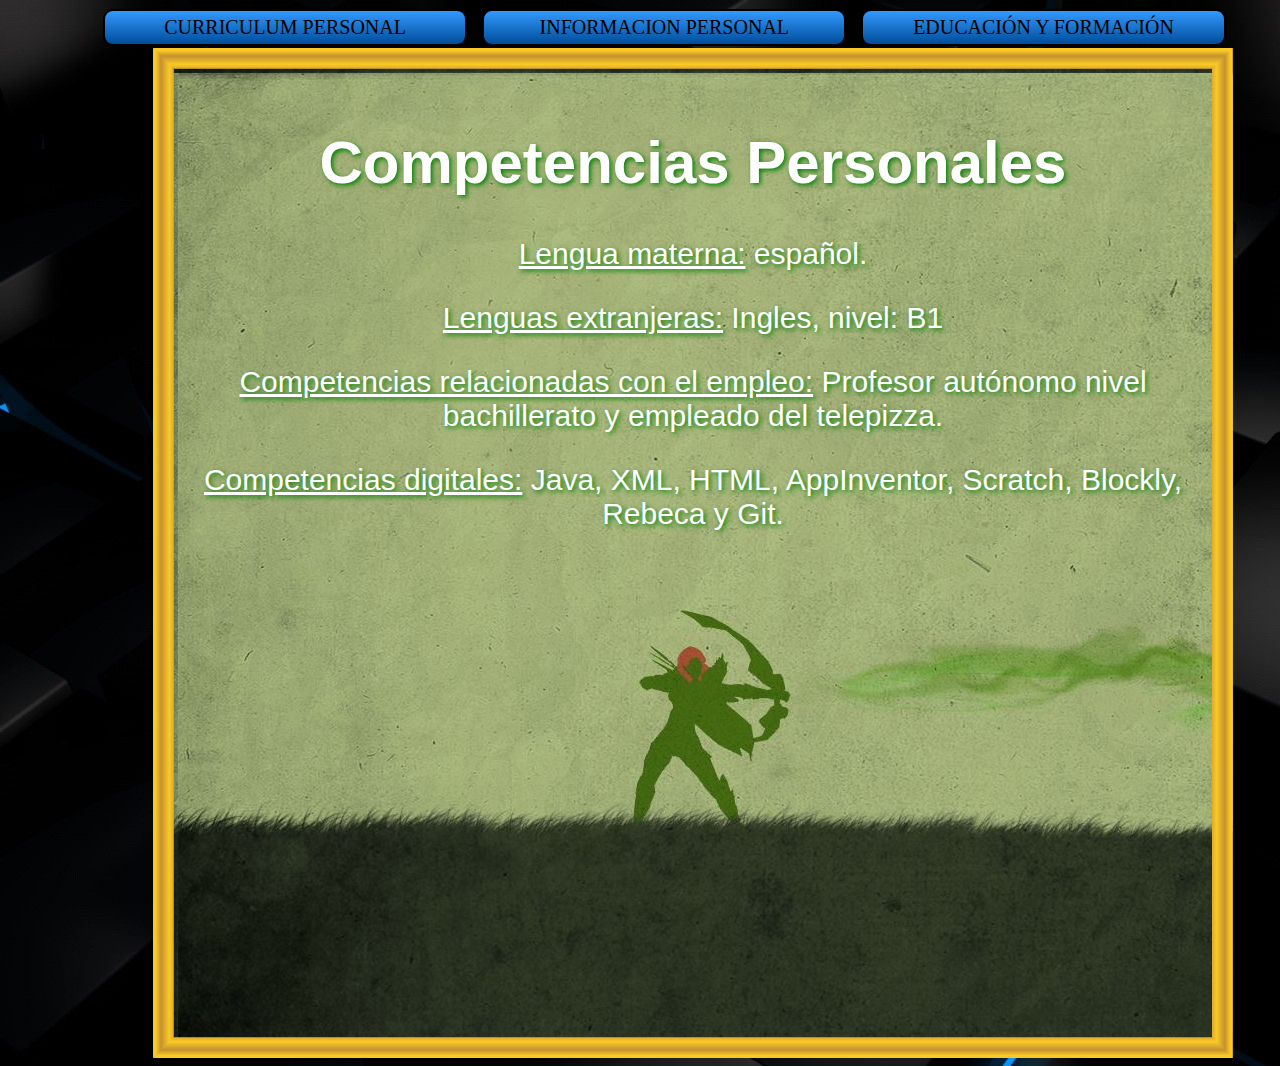
<file: MiPaginaWeb/COMPETENCIASPERSONALES.html>
<!DOCTYPE html>
<html>
	<head>
	<title>Competencias Personales</title>
		<link rel="stylesheet" href="EstiloCurriculum.css">
		<meta charset="utf-8">
	</head>
	<body>
	<nav id="menu">
			<h2 id="boton" onclick="myFunction();" ></h2>
				<a  class="botom"  href="index.html">CURRICULUM PERSONAL</a>
				<a  class="botom" href="INFORMACIONPERSONAL.html">INFORMACION PERSONAL</a>
				<a  class="botom"  href="EDUCACIÓNYFORMACIÓN.html">EDUCACIÓN Y FORMACIÓN</a>
	</nav>
		<section>
		<div class="info3">
		<h1>Competencias Personales</h1>
		<p><u>Lengua materna:</u> español.</p>
		<p><u>Lenguas extranjeras:</u> Ingles, nivel: B1</p>
		<p><u>Competencias relacionadas con el empleo:</u> Profesor autónomo nivel bachillerato y empleado del telepizza.</p>
		<p><u>Competencias digitales:</u> Java, XML, HTML, AppInventor, Scratch, Blockly, Rebeca y Git.</p>
		</div>
		</section>
	</body>
</html>
</file>
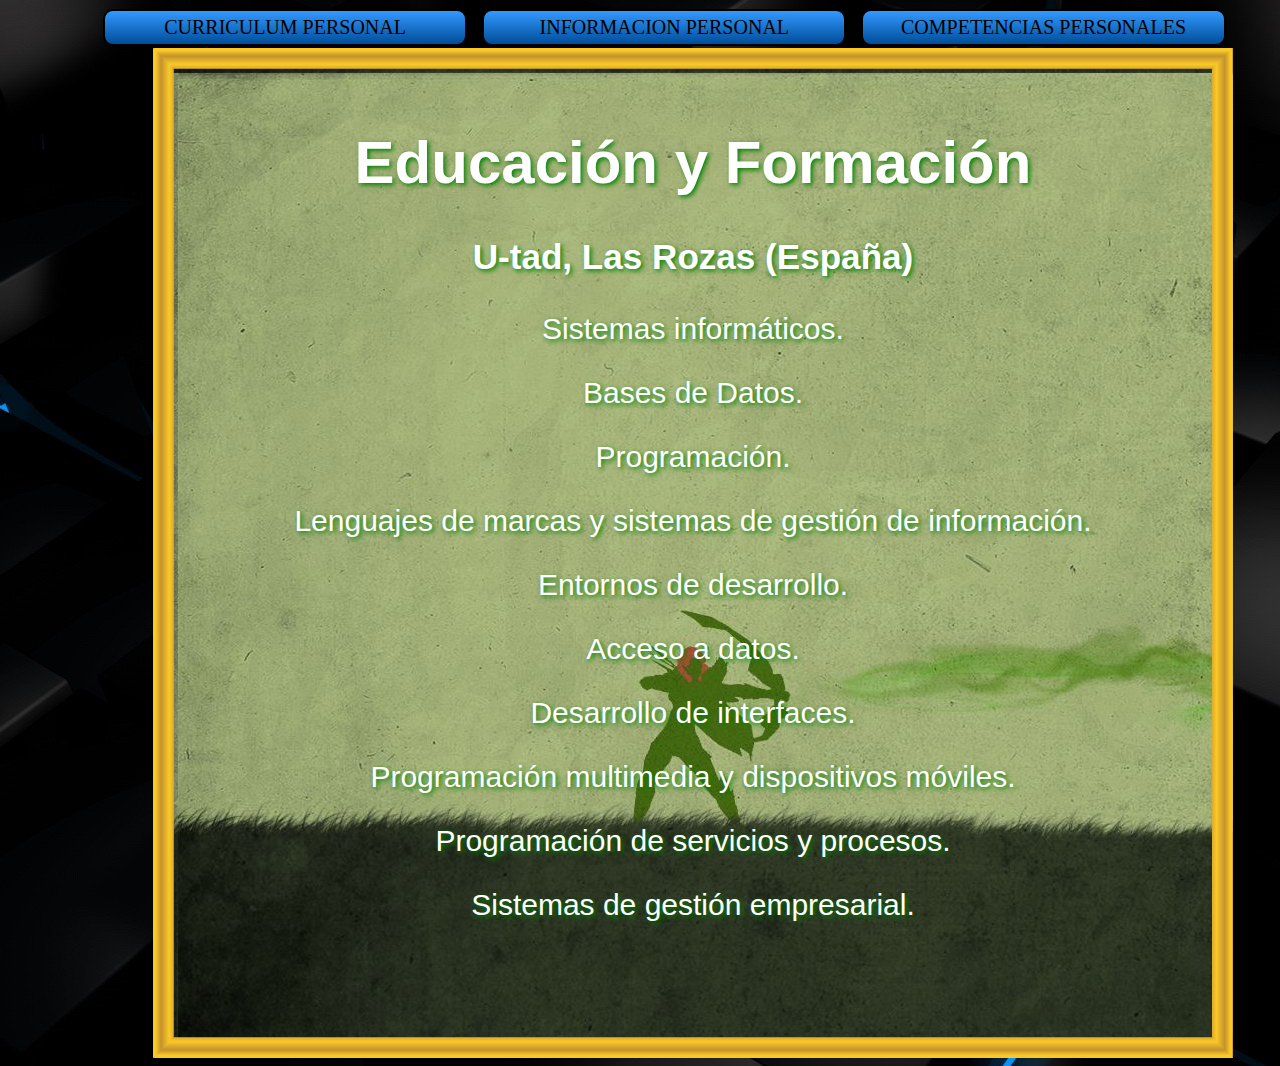
<file: MiPaginaWeb/EDUCACIÓNYFORMACIÓN.html>
<!DOCTYPE html>
<html>
	<head>
	<title>Educación y Formación</title>
		<link rel="stylesheet" href="EstiloCurriculum.css">
		<meta charset="utf-8">
	</head>
	<body>
	<nav id="menu">
			<h2 id="boton" onclick="myFunction();" ></h2>
				<a  class="botom"  href="index.html">CURRICULUM PERSONAL</a>
				<a  class="botom" href="INFORMACIONPERSONAL.html">INFORMACION PERSONAL</a>
				<a  class="botom"  href="COMPETENCIASPERSONALES.html">COMPETENCIAS PERSONALES</a>
	</nav>
		<section>
		<div class="info2">
		<h1>Educación y Formación</h1>
		<h3>U-tad, Las Rozas (España)</h3>
			<p>Sistemas informáticos.</p>
			<p>Bases de Datos.</p>
			<p>Programación.</p>
			<p>Lenguajes de marcas y sistemas de gestión de información.</p>
			<p>Entornos de desarrollo.</p>
			<p>Acceso a datos.</p>
			<p>Desarrollo de interfaces.</p>
			<p>Programación multimedia y dispositivos móviles.</p>
			<p>Programación de servicios y procesos.</p>
			<p>Sistemas de gestión empresarial.</p>
			</div>
		</section>
	</body>
</html>
</file>
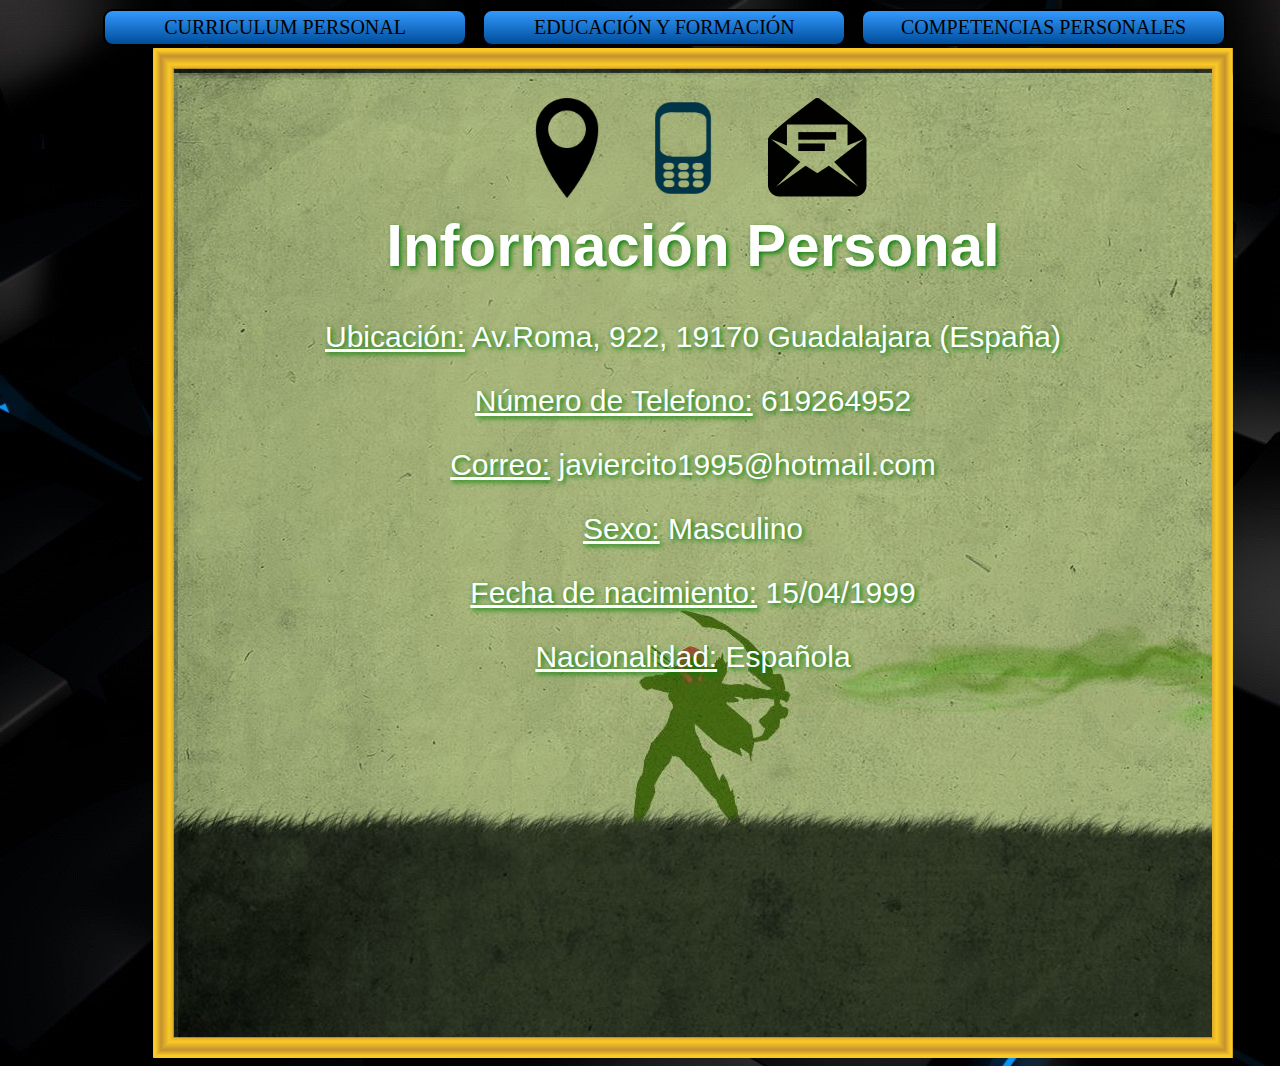
<file: MiPaginaWeb/INFORMACIONPERSONAL.html>
<!DOCTYPE html>
<html>
	<head>
	<title>Información Personal</title>
		<link rel="stylesheet" href="EstiloCurriculum.css">
		<meta charset="utf-8">
	</head>
	<body>
	<nav id="menu">
			<h2 id="boton" onclick="myFunction();" ></h2>
				<a  class="botom"  href="index.html">CURRICULUM PERSONAL</a>
				<a  class="botom" href="EDUCACIÓNYFORMACIÓN.html">EDUCACIÓN Y FORMACIÓN</a>
				<a  class="botom"  href="COMPETENCIASPERSONALES.html">COMPETENCIAS PERSONALES</a>
	</nav>
		<section>
			<div class="iconos">
				<img id="Icono1" src="ubi.png" alt="icono1">
				<img id="Icono2" src="movil.png" alt="icono2">
				<img id="Icono3" src="mens.jpg" alt="icono3">
			</div>
			<br/>
			<div class="info">
					<h1>Información Personal</h1>
					<p><u>Ubicación:</u> Av.Roma, 922, 19170 Guadalajara (España)</p>
					<p><u>Número de Telefono:</u> 619264952 </p>
					<p><u>Correo:</u> javiercito1995@hotmail.com </p>
					<p><u>Sexo:</u> Masculino </p>
					<p><u>Fecha de nacimiento:</u> 15/04/1999 </p>
					<p><u>Nacionalidad:</u> Española</p>
				</div>
		</section>
	</body>
</html>
</file>
<file: MiPaginaWeb/EstiloCurriculum.css>
.botom{
	flex-wrap: wrap;
	width:85%;
	margin-left:15px;
    text-decoration: none;
    padding: 5px;
    font-weight: 450px;
    font-size: 20px;
    color: #000000;
    background:linear-gradient(#3399ff, #004d99);
    border-radius: 10px;
    border: 2px solid black;
	font-family:college;
	text-align: center;
}

.botom:hover{
	background:white;
	transform: scale(1.1);
}
	
section{
	background-image: url(fond.jpg);
	font-size: 20px;
	font-weight: 450px;
	margin-left:145px;
	text-align:center;
	width: 1000px;
    height: 930px;
	flex-direction:column;
	border-radius: 30px;
	border: 25px solid transparent;
    padding: 15px;
    border-image: url(margold.png) 25 stretch;
	color: white;
	text-shadow: 2px 2px 5px green;
 }
 
#menu{	
	width:90%;
	position: relative;
	display:flex;
	align-content:space-between;
	margin: auto;
	align-items: center;
	margin-left: 80px;
}

body {
    background-color: black;
	background-image: url(sottojpg.jpg);
	background-position: all;
	font-family: 'Orbitron', sans-serif;
}

#es{
	margin-top:-10px;
}

#super{
	margin-top:-5px;
}

#molesto{
	margin-top:-5px;
}

#yo{
	width: 300px;
	height: 225px;
}
#his{
	margin-top:-0px;
}

#mapa{
	margin-top: 20px;
}

.container{
	position: relative;
	width: 300px;
	height: 225px;	
	margin: 10px auto 0 auto;
	border: 2px solid white;
	overflow: hidden;
	transition: 2s;
}

.capaAuxImagen{
	position:absolute;
	width: 300px;
	height: 423px;
	opacity: 1;
	transition:1s all ease;
}

.capaAuxTexto{
	position: center;
	color:white;
	width: 0px;
	height: 0px;
	display:table;
	transition:1s all ease;
	opacity: 0;
	text-align:center;
	font-size: 30px;
}

.container:hover {
	width: 800px;
	height: 400px;
	border-radius:50%;
	border: solid green 5px;
}

.container:hover .capaAuxImagen{
	opacity: 0;
}

.container:hover .capaAuxTexto{
	opacity: 1;
}

#redes {
	Display:flex;
	justify-content:flex-end;
	background-image: url("imagenes/cesped1.jpg");
	height:2%;
	margin-top:-30px;
	margin-right:-20px;
}

.socialT {
	display:flex;
	width:5%;		
}

#TwitterL {
	width: 80%;
	height:40px;
	transition: transform .2s;
}

#TwitterL:hover {
    transform: scale(1.5); 
}

#TwitterT {
	width: 80%;
	height:40px;
	transition: transform .2s;
}

#TwitterT:hover {
    transform: scale(1.5); 
}

.letra{
	opacity: 0;
}

#Icono1{
	width: 100px;
	height:100px;
	margin-right:10px;
	margin-top:10px;
}

#Icono2{
	width: 100px;
	height:100px;
	margin-right:30px;
	margin-top:-150px;
}

#Icono3{
	width: 100px;
	height:100px;
	margin-right:1px;
	margin-top:-150px;
}
.info{
	margin-top:-55px;
	font-size: 150%;
}

.info2{
	margin-top:10px;
	font-size: 150%;
}

.info3{
	margin-top:10px;
	font-size: 150%;
}
</file>
